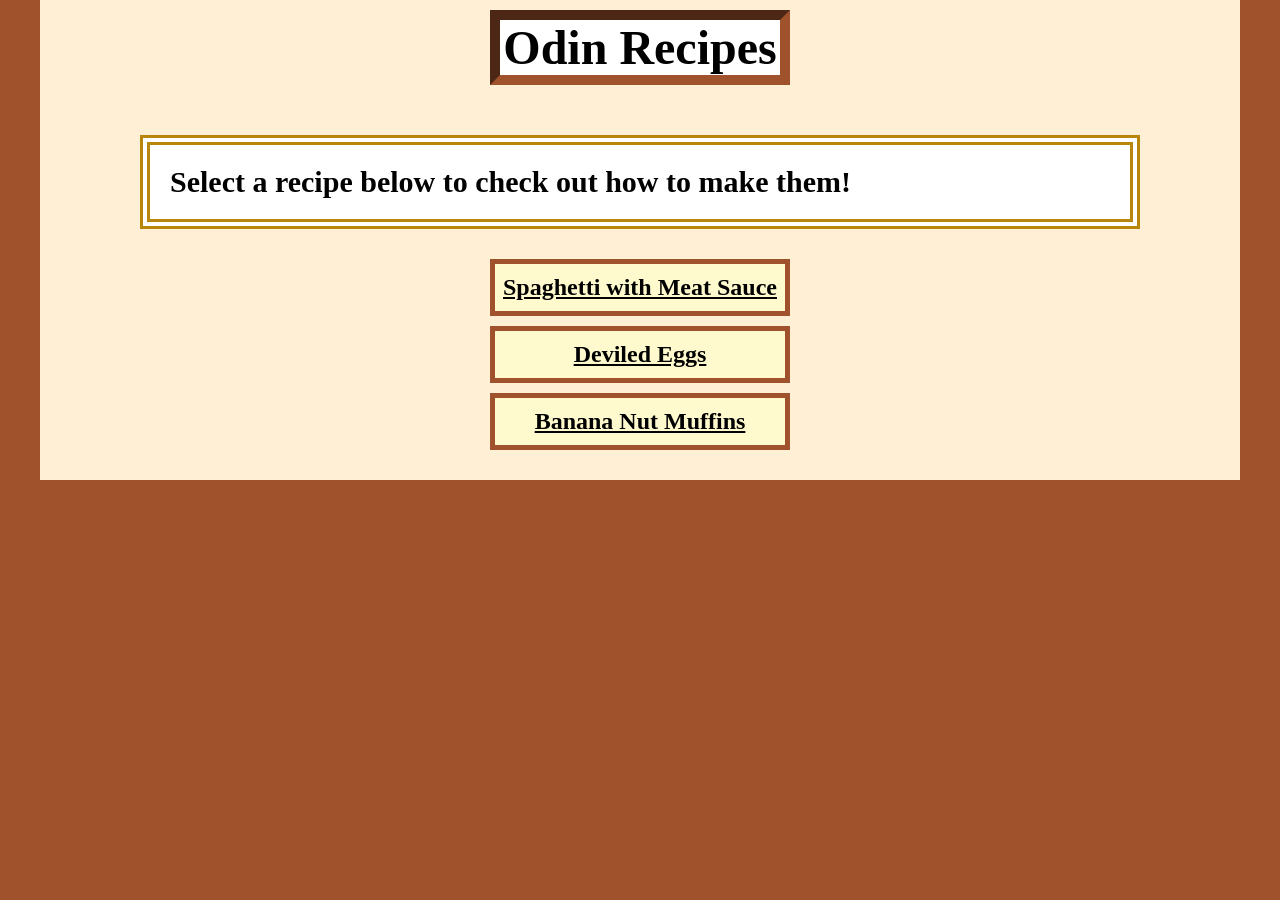
<file: index.html>
<!DOCTYPE html>
<html lang="en">
<head>
    <meta charset="UTF-8">
    <meta name="viewport" content="width=device-width, initial-scale=1.0">
    <title>Document</title>
    <link rel="stylesheet" href="style.css">
</head>
<body id="homepage">
    <h1 class="bordered">Odin Recipes</h1>
    <div class="contentWindow"><h2>Select a recipe below to check out how to make them!</h2></div>
    <ul id="homepage">
        <li><a href="recipes/spaghetti.html">Spaghetti with Meat Sauce</a></li>
        <li><a href="recipes/deviled-eggs.html">Deviled Eggs</a></li>
        <li><a href="recipes/banana-nut-muffins.html">Banana Nut Muffins</a></li>
    </ul>
</body>
</html>
</file>
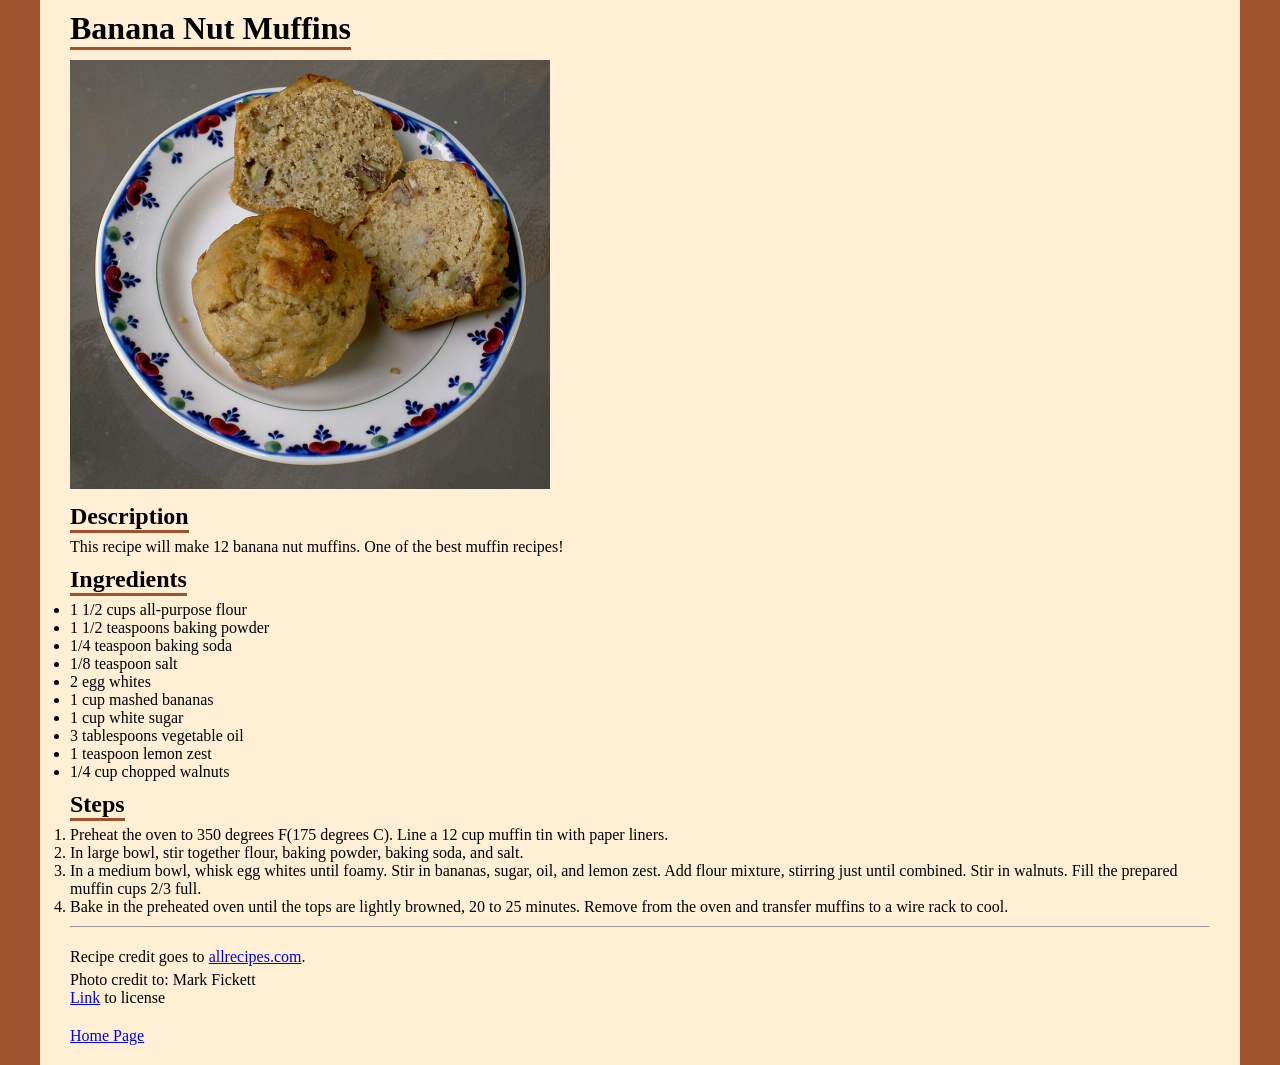
<file: recipes/banana-nut-muffins.html>
<!DOCTYPE html>
<html lang="en">

<head>
    <meta charset="UTF-8">
    <meta name="viewport" content="width=device-width, initial-scale=1.0">
    <title>Banana Nut Muffins</title>
    <link rel="stylesheet" href="../style.css">
</head>

<body id="recipe">
    <h1>Banana Nut Muffins</h1>
    <p class="spacedBelow"><img src="../images/banana-nut-muffins.jpg" width="480" alt="A plate with a whole banana nut muffin, and a banana nut muffin that has been cut in half height-wise, and opened with the inner face up"></p>

    <h2>Description</h2>
    <p class="spacedBelow">This recipe will make 12 banana nut muffins. One of the best muffin recipes!</p>
    
    <h2>Ingredients</h2>
    <ul class="spacedBelow">
        <li>1 1/2 cups all-purpose flour</li>
        <li>1 1/2 teaspoons baking powder</li>
        <li>1/4 teaspoon baking soda</1i>
        <li>1/8 teaspoon salt</li>
        <li>2 egg whites</li>
        <li>1 cup mashed bananas</li>
        <li>1 cup white sugar</li>
        <li>3 tablespoons vegetable oil</li>
        <li>1 teaspoon lemon zest</li>
        <li>1/4 cup chopped walnuts</li>
    </ul>
        
    <h2>Steps</h2>
    <ol class="spacedBelow">
        <li>Preheat the oven to 350 degrees F(175 degrees C). Line a 12 cup muffin tin with paper liners.</li>
        <li>In large bowl, stir together flour, baking powder, baking soda, and salt.</li>
        <li>In a medium bowl, whisk egg whites until foamy. Stir in bananas, sugar, oil, and lemon zest. Add flour mixture, stirring just until combined. Stir in walnuts. Fill the prepared muffin cups 2/3 full.</li>
        <li>Bake in the preheated oven until the tops are lightly browned, 20 to 25 minutes. Remove from the oven and transfer muffins to a wire rack to cool.</li>
    </ol>

    <hr>
    
    <p class="recipeCredit">Recipe credit goes to <a href="https://www.allrecipes.com/recipe/6989/banana-nut-muffins/" target="_blank" rel="noreferrer">allrecipes.com</a>.</p>
    
    <p class="credit">Photo credit to: Mark Fickett</p>
    <p class="credit"><a href="https://creativecommons.org/licenses/by-sa/2.5/" target="_blank" rel="noreferrer">Link</a> to license</p>
    
    <p id="homeButtonSpacing"><a href="../index.html">Home Page</a></p>
    
</body>

</html>
</file>
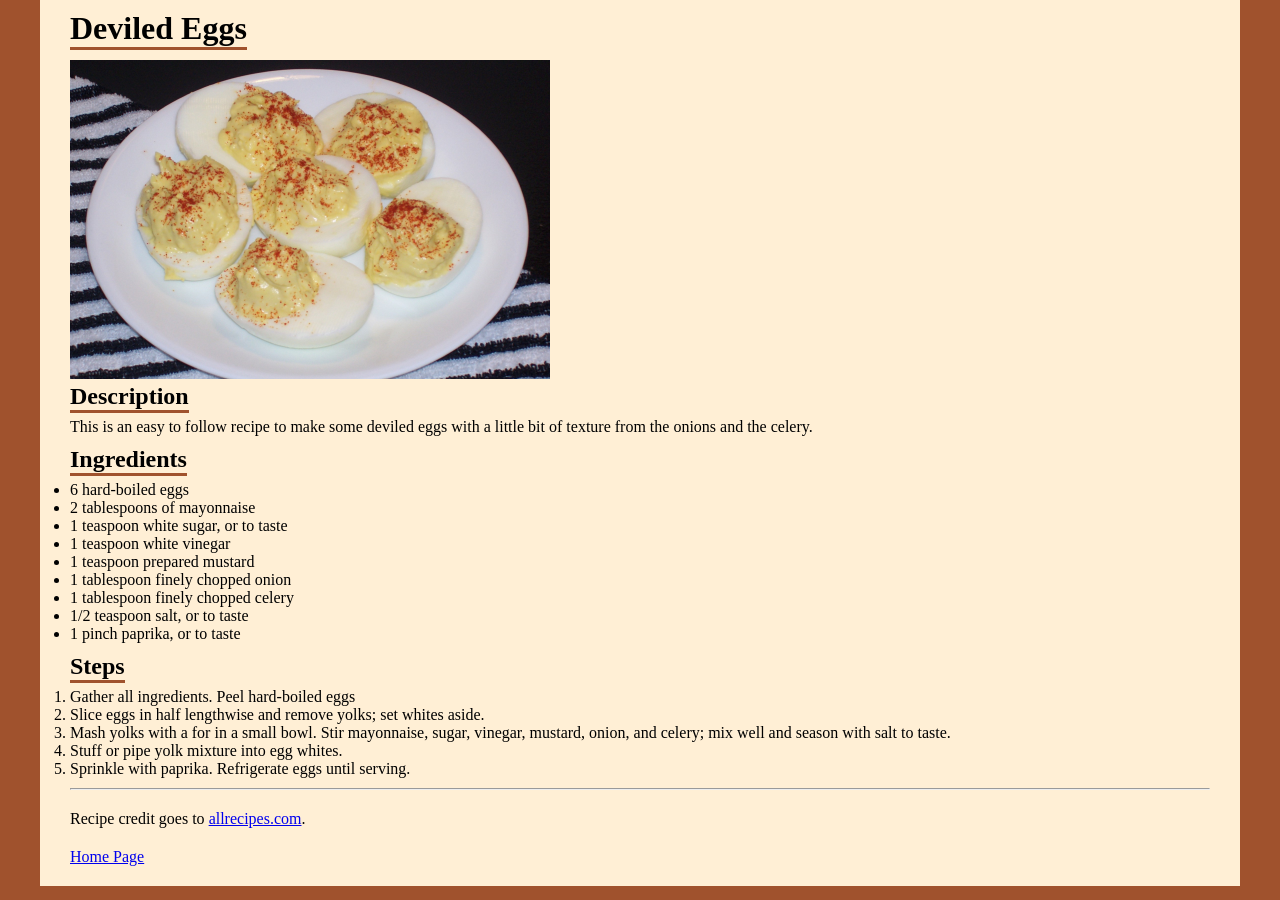
<file: recipes/deviled-eggs.html>
<!DOCTYPE html>
<html lang="en">

<head> 
    <meta charset="UTF-8">
    <meta name="viewport" content="width=device-width, initial-scale=1.0">
    <title>Deviled Eggs</title>
    <link rel="stylesheet" href="../style.css">
</head>

<body id="recipe">
    <h1>Deviled Eggs</h1>
    <p><img src="../images/deviled-eggs.jpg" width="480" alt="A photo of deviled eggs will be displayed here."></p>

    <h2>Description</h2>
    <p class="spacedBelow">This is an easy to follow recipe to make some deviled eggs with a little bit of texture from the onions and the celery. </p>
    
    <h2>Ingredients</h2>
    <ul class="spacedBelow">
        <li>6 hard-boiled eggs</li>
        <li>2 tablespoons of mayonnaise</li>
        <li>1 teaspoon white sugar, or to taste</li>
        <li>1 teaspoon white vinegar</li>
        <li>1 teaspoon prepared mustard</li>
        <li>1 tablespoon finely chopped onion</li>
        <li>1 tablespoon finely chopped celery</li>
        <li>1/2 teaspoon salt, or to taste</li>
        <li>1 pinch paprika, or to taste</li>
    </ul>
    
    <h2>Steps</h2>
    <ol class="spacedBelow">
        <li>Gather all ingredients. Peel hard-boiled eggs</li>
        <li>Slice eggs in half lengthwise and remove yolks; set whites aside.</li>
        <li>Mash yolks with a for in a small bowl. Stir mayonnaise, sugar, vinegar, mustard, onion, and celery; mix well and season with salt to taste.</li>
        <li>Stuff or pipe yolk mixture into egg whites.</li>
        <li>Sprinkle with paprika. Refrigerate eggs until serving.</li>
    </ol>
    
    <hr>

    <p class="recipeCredit">Recipe credit goes to <a href="https://www.allrecipes.com/recipe/222589/simple-deviled-eggs/" target="_blank" rel="noreferrer">allrecipes.com</a>.</p>
    
    <p id="homeButtonSpacing"><a href="../index.html">Home Page</a></p>

</body>

</html>
</file>
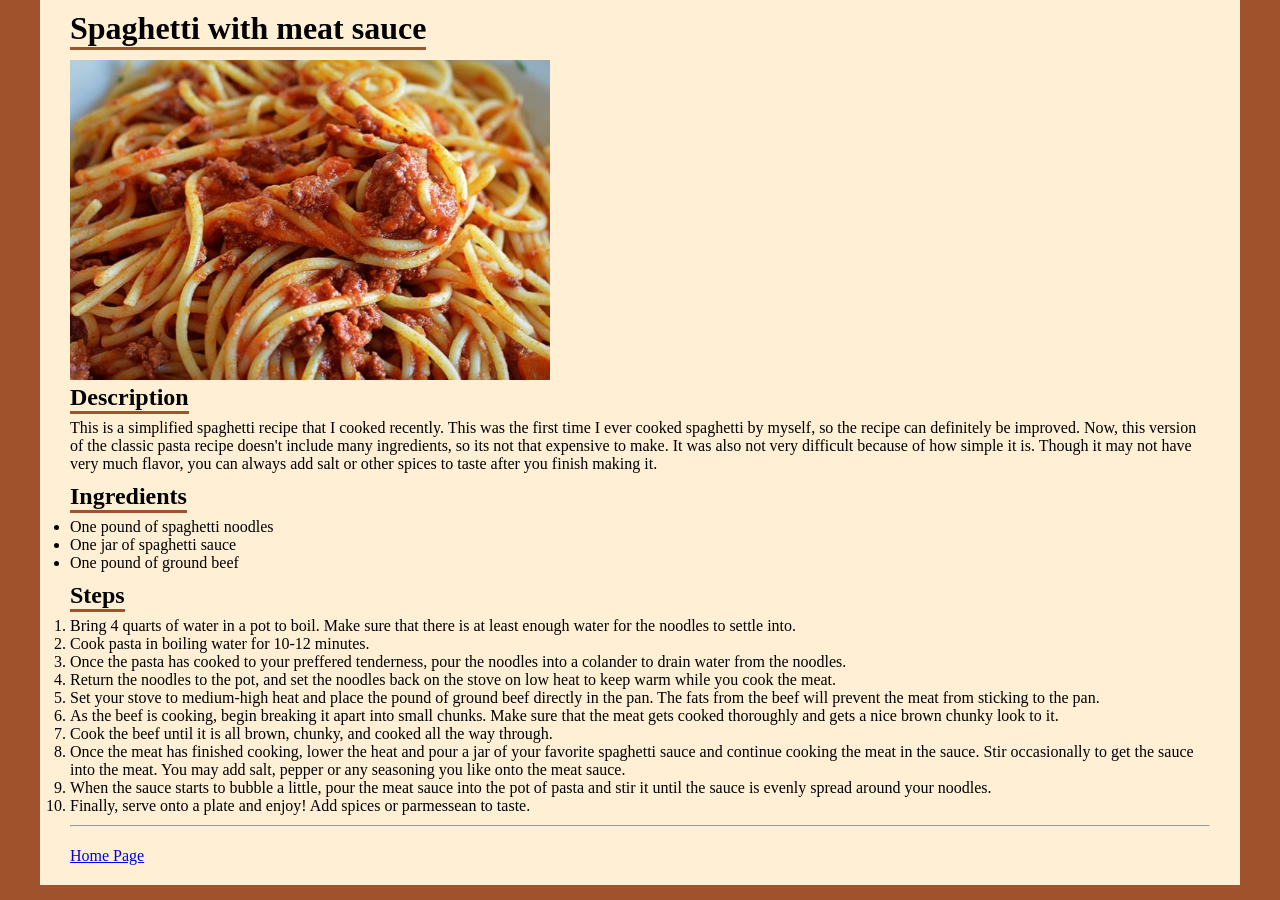
<file: recipes/spaghetti.html>
<!DOCTYPE html>
<html lang="en">

<head>
    <meta charset="UTF-8">
    <meta name="viewport" content="width=device-width, initial-scale=1.0">
    <title>Spaghetti with Meat Sauce</title>
    <link rel="stylesheet" href="../style.css">
</head>

<body id="recipe">
    <h1>Spaghetti with meat sauce</h1>
    <p><img src="../images/spaghetti-small.jpg" width="480" alt="A close up photo of spaghetti with meat sauce"></p>
    
    <h2>Description</h2>
    <p class="spacedBelow">This is a simplified spaghetti recipe that I cooked recently. This was the first time I ever cooked spaghetti by myself, so the recipe can definitely be improved. Now, this version of the classic pasta recipe doesn't include many ingredients, so its not that expensive to make. It was also not very difficult because of how simple it is. Though it may not have very much flavor, you can always add salt or other spices to taste after you finish making it.</p>

    <h2>Ingredients</h2>
    <ul class="spacedBelow">
        <li>One pound of spaghetti noodles</li>
        <li>One jar of spaghetti sauce</li>
        <li>One pound of ground beef</li>
    </ul>

    <h2>Steps</h2>
    <ol class="spacedBelow">
        <li>Bring 4 quarts of water in a pot to boil. Make sure that there is at least enough water for the noodles to settle into.</li>
        <li>Cook pasta in boiling water for 10-12 minutes.</li>
        <li>Once the pasta has cooked to your preffered tenderness, pour the noodles into a colander to drain water from the noodles.</li>
        <li>Return the noodles to the pot, and set the noodles back on the stove on low heat to keep warm while you cook the meat.</li>
        <li>Set your stove to medium-high heat and place the pound of ground beef directly in the pan. The fats from the beef will prevent the meat from sticking to the pan.</li>
        <li>As the beef is cooking, begin breaking it apart into small chunks. Make sure that the meat gets cooked thoroughly and gets a nice brown chunky look to it.</li>
        <li>Cook the beef until it is all brown, chunky, and cooked all the way through.</li>
        <li>Once the meat has finished cooking, lower the heat and pour a jar of your favorite spaghetti sauce and continue cooking the meat in the sauce. Stir occasionally to get the sauce into the meat. You may add salt, pepper or any seasoning you like onto the meat sauce.</li>
        <li>When the sauce starts to bubble a little, pour the meat sauce into the pot of pasta and stir it until the sauce is evenly spread around your noodles.</li>
        <li>Finally, serve onto a plate and enjoy! Add spices or parmessean to taste.</li>

    </ol>

    <hr>

    <p id="homeButtonSpacing"><a href="../index.html">Home Page</a></p>
    
</body>

</html>
</file>
<file: style.css>
/* The code below is for every page */
*{
    margin: 0;
    padding: 0;
    box-sizing: border-box;
}

html{
    background-color: sienna;
    /* background-color: rgba(144, 238, 144, 0.35); */
}

div.contentWindow{
    width: 1000px;
    padding: 20px;
    background-color: white;
    border: double darkgoldenrod 10px;
    margin-left: auto;
    margin-right: auto;
    font-size: 20px;
}

/* The code below is just for the homepage (and the one exception of the very first one. lol) */
#homepage, #recipe{
    width: 1200px;
    background-color: papayawhip;
    margin-left: auto;
    margin-right: auto;
}

body#homepage, body#recipe{
    padding-top: 10px;
}


#homepage h1.bordered{
    border: inset sienna 10px;
}

#homepage h1{
    display: block;
    width: 300px;
    background-color: white;
    text-align: center;
    font-size: 48px;
    /* margin-top: 20px; */
    margin-left: auto;
    margin-right: auto;
    margin-bottom: 50px;
}    

#homepage ul{
    padding-bottom: 20px;
    margin-top: 30px;
}

#homepage li{
    display: block;
    width: 300px;
    padding-left: 5px;
    padding-right: 5px;
    padding-top: 10px;
    padding-bottom: 10px;
    border: solid  sienna 5px;
    margin-left: auto;
    margin-right: auto;
    margin-bottom: 10px;
    text-align: center;
    font-weight: bold;
    /* background-color: lightyellow; */
    background-color: lemonchiffon;
}

#homepage a{
    color: black;
    font-size: 24px;
}

/* All the code below is for the recipe pages. */

body#recipe{
    padding-left: 30px;
    padding-right: 30px;
    /* font-size: 18px; */
}

.spacedBelow{
    margin-bottom: 10px;
}

#recipe h1, #recipe h2{
    width: fit-content;
    border-bottom: inset sienna 3px;
}

#recipe h1{
    margin-bottom: 10px;
}

#recipe h2{
    margin-bottom: 5px;
}

hr{
    margin-bottom: 20px;
}

.recipeCredit{
    margin-bottom: 5px;
}

.credit{
    width: 250px;
    margin-left: 0px;
    margin-bottom: 0px;
    /* background-color: orange; */
}

#homeButtonSpacing{
    margin-top: 20px;
    padding-bottom: 20px;
}
</file>
